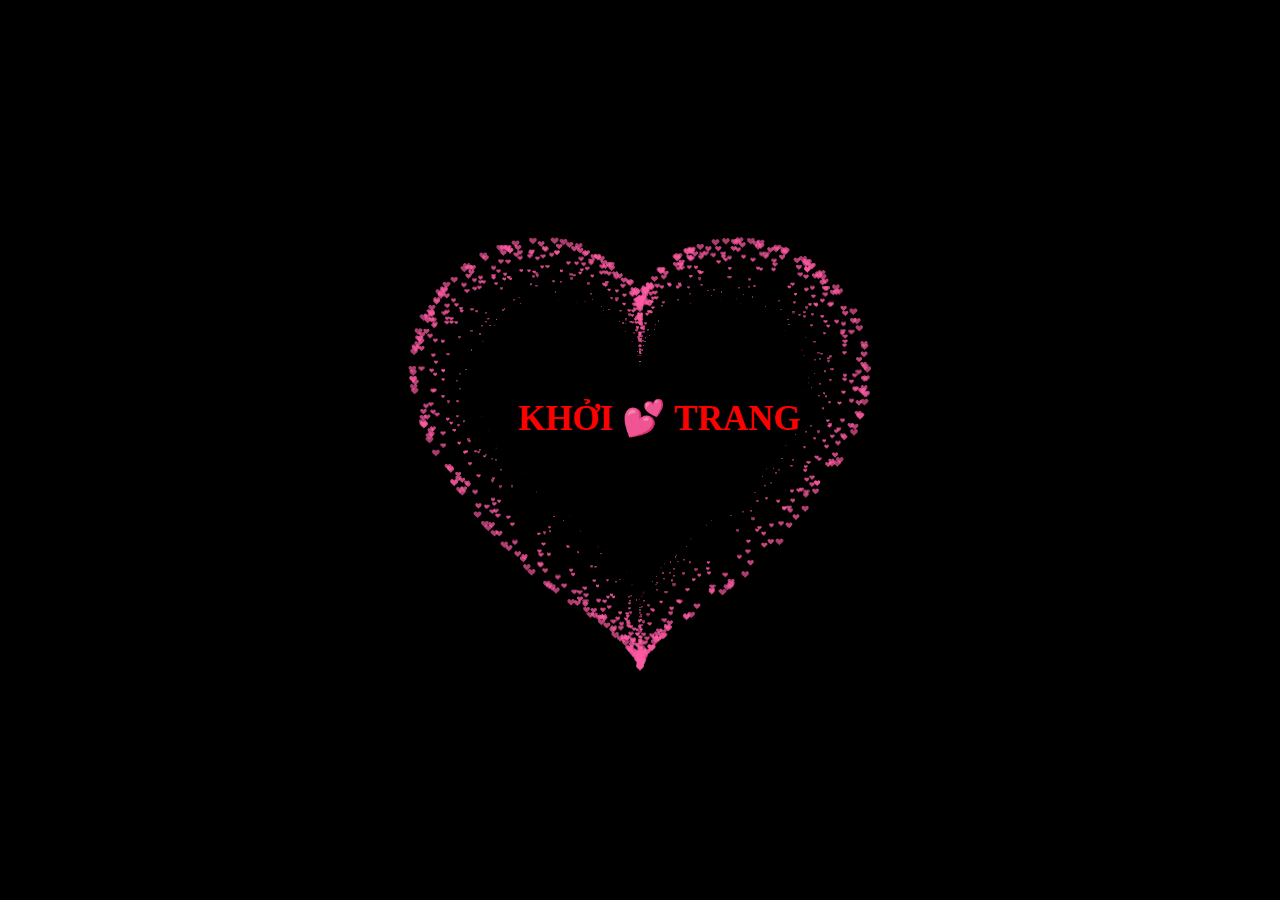
<file: iloveu.html>
<!DOCTYPE HTML PUBLIC "-//W3C//DTD HTML 4.0 Transitional//EN">
<HTML>

<HEAD>
    <TITLE> Iu Quỳnh Chang 💓 </TITLE>
    <META NAME="Generator" CONTENT="EditPlus">
    <META NAME="Author" CONTENT="">
    <META NAME="Keywords" CONTENT="">
    <META NAME="Description" CONTENT="">
    <link rel="icon" type="image/png" href="./img/tim2.png">


    <style>
        h1 {
            color: red;
            font-size: 35px;
        }
        
        html,
        body {
            height: 93%;
            width: 103%;
            padding: 0;
            margin: 0;
            background: #000000;
            display: flex;
            justify-content: center;
            align-items: center;
        }
        
        .box {
            width: 100%;
            position: absolute;
            top: 50%;
            left: 50%;
            transform: translate(-50%, -50%);
            display: flex;
            flex-direction: column;
        }
        
        canvas {
            position: absolute;
            width: 100%;
            height: 100%;
        }
        
        #pinkboard {
            position: relative;
            margin: auto;
            height: 500px;
            width: 500px;
            animation: animate 1.3s infinite;
        }
        
        #pinkboard:before,
        #pinkboard:after {
            content: '';
            position: absolute;
            background: #FF5CA4;
            width: 100px;
            height: 160px;
            border-top-left-radius: 50px;
            border-top-right-radius: 50px;
        }
        
        #pinkboard:before {
            left: 100px;
            transform: rotate(-45deg);
            transform-origin: 0 100%;
            box-shadow: 0 14px 28px rgba(0, 0, 0, 0.25), 0 10px 10px rgba(0, 0, 0, 0.22);
        }
        
        #pinkboard:after {
            left: 0;
            transform: rotate(45deg);
            transform-origin: 100% 100%;
        }
        
        @keyframes animate {
            0% {
                transform: scale(1);
            }
            30% {
                transform: scale(.8);
            }
            60% {
                transform: scale(1.2);
            }
            100% {
                transform: scale(1);
            }
        }
    </style>
</HEAD>

<BODY>
    <div class="box">
        <canvas id="pinkboard"></canvas>
    </div>
    <div class="content">
        <header>
            <h1>KHỞI 💕 TRANG</h1>
        </header>
    </div>
    <script>
        /*
         * Settings
         */
        var settings = {
            particles: {
                length: 3000, // maximum amount of particles
                duration: 2, // particle duration in sec
                velocity: 200, // particle velocity in pixels/sec
                effect: -1.4, // play with this for a nice effect
                size: 12, // particle size in pixels
            },
        };
        /*
         * RequestAnimationFrame polyfill by Erik Möller
         */
        (function() {
            var b = 0;
            var c = ["ms", "moz", "webkit", "o"];
            for (var a = 0; a < c.length && !window.requestAnimationFrame; ++a) {
                window.requestAnimationFrame = window[c[a] + "RequestAnimationFrame"];
                window.cancelAnimationFrame = window[c[a] + "CancelAnimationFrame"] || window[c[a] + "CancelRequestAnimationFrame"]
            }
            if (!window.requestAnimationFrame) {
                window.requestAnimationFrame = function(h, e) {
                    var d = new Date().getTime();
                    var f = Math.max(0, 16 - (d - b));
                    var g = window.setTimeout(function() {
                        h(d + f)
                    }, f);
                    b = d + f;
                    return g
                }
            }
            if (!window.cancelAnimationFrame) {
                window.cancelAnimationFrame = function(d) {
                    clearTimeout(d)
                }
            }
        }());
        /*
         * Point class
         */
        var Point = (function() {
            function Point(x, y) {
                this.x = (typeof x !== 'undefined') ? x : 0;
                this.y = (typeof y !== 'undefined') ? y : 0;
            }
            Point.prototype.clone = function() {
                return new Point(this.x, this.y);
            };
            Point.prototype.length = function(length) {
                if (typeof length == 'undefined')
                    return Math.sqrt(this.x * this.x + this.y * this.y);
                this.normalize();
                this.x *= length;
                this.y *= length;
                return this;
            };
            Point.prototype.normalize = function() {
                var length = this.length();
                this.x /= length;
                this.y /= length;
                return this;
            };
            return Point;
        })();
        /*
         * Particle class
         */
        var Particle = (function() {
            function Particle() {
                this.position = new Point();
                this.velocity = new Point();
                this.acceleration = new Point();
                this.age = 0;
            }
            Particle.prototype.initialize = function(x, y, dx, dy) {
                this.position.x = x;
                this.position.y = y;
                this.velocity.x = dx;
                this.velocity.y = dy;
                this.acceleration.x = dx * settings.particles.effect;
                this.acceleration.y = dy * settings.particles.effect;
                this.age = 0;
            };
            Particle.prototype.update = function(deltaTime) {
                this.position.x += this.velocity.x * deltaTime;
                this.position.y += this.velocity.y * deltaTime;
                this.velocity.x += this.acceleration.x * deltaTime;
                this.velocity.y += this.acceleration.y * deltaTime;
                this.age += deltaTime;
            };
            Particle.prototype.draw = function(context, image) {
                function ease(t) {
                    return (--t) * t * t + 1;
                }
                var size = image.width * ease(this.age / settings.particles.duration);
                context.globalAlpha = 1 - this.age / settings.particles.duration;
                context.drawImage(image, this.position.x - size / 2, this.position.y - size / 2, size, size);
            };
            return Particle;
        })();
        /*
         * ParticlePool class
         */
        var ParticlePool = (function() {
            var particles,
                firstActive = 0,
                firstFree = 0,
                duration = settings.particles.duration;

            function ParticlePool(length) {
                // create and populate particle pool
                particles = new Array(length);
                for (var i = 0; i < particles.length; i++)
                    particles[i] = new Particle();
            }
            ParticlePool.prototype.add = function(x, y, dx, dy) {
                particles[firstFree].initialize(x, y, dx, dy);

                // handle circular queue
                firstFree++;
                if (firstFree == particles.length) firstFree = 0;
                if (firstActive == firstFree) firstActive++;
                if (firstActive == particles.length) firstActive = 0;
            };
            ParticlePool.prototype.update = function(deltaTime) {
                var i;

                // update active particles
                if (firstActive < firstFree) {
                    for (i = firstActive; i < firstFree; i++)
                        particles[i].update(deltaTime);
                }
                if (firstFree < firstActive) {
                    for (i = firstActive; i < particles.length; i++)
                        particles[i].update(deltaTime);
                    for (i = 0; i < firstFree; i++)
                        particles[i].update(deltaTime);
                }

                // remove inactive particles
                while (particles[firstActive].age >= duration && firstActive != firstFree) {
                    firstActive++;
                    if (firstActive == particles.length) firstActive = 0;
                }


            };
            ParticlePool.prototype.draw = function(context, image) {
                // draw active particles
                if (firstActive < firstFree) {
                    for (i = firstActive; i < firstFree; i++)
                        particles[i].draw(context, image);
                }
                if (firstFree < firstActive) {
                    for (i = firstActive; i < particles.length; i++)
                        particles[i].draw(context, image);
                    for (i = 0; i < firstFree; i++)
                        particles[i].draw(context, image);
                }
            };
            return ParticlePool;
        })();
        /*
         * Putting it all together
         */
        (function(canvas) {
            var context = canvas.getContext('2d'),
                particles = new ParticlePool(settings.particles.length),
                particleRate = settings.particles.length / settings.particles.duration, // particles/sec
                time;

            // get point on heart with -PI <= t <= PI
            function pointOnHeart(t) {
                return new Point(
                    160 * Math.pow(Math.sin(t), 3),
                    130 * Math.cos(t) - 50 * Math.cos(2 * t) - 20 * Math.cos(3 * t) - 10 * Math.cos(4 * t) + 25
                );
            }

            // creating the particle image using a dummy canvas
            var image = (function() {
                var canvas = document.createElement('canvas'),
                    context = canvas.getContext('2d');
                canvas.width = settings.particles.size;
                canvas.height = settings.particles.size;
                // helper function to create the path
                function to(t) {
                    var point = pointOnHeart(t);
                    point.x = settings.particles.size / 2 + point.x * settings.particles.size / 350;
                    point.y = settings.particles.size / 2 - point.y * settings.particles.size / 350;
                    return point;
                }
                // create the path
                context.beginPath();
                var t = -Math.PI;
                var point = to(t);
                context.moveTo(point.x, point.y);
                while (t < Math.PI) {
                    t += 0.01; // baby steps!
                    point = to(t);
                    context.lineTo(point.x, point.y);
                }
                context.closePath();
                // create the fill
                context.fillStyle = '#FF5CA4';
                context.fill();
                // create the image
                var image = new Image();
                image.src = canvas.toDataURL();
                return image;
            })();

            // render that thing!
            function render() {
                // next animation frame
                requestAnimationFrame(render);

                // update time
                var newTime = new Date().getTime() / 1000,
                    deltaTime = newTime - (time || newTime);
                time = newTime;

                // clear canvas
                context.clearRect(0, 0, canvas.width, canvas.height);

                // create new particles
                var amount = particleRate * deltaTime;
                for (var i = 0; i < amount; i++) {
                    var pos = pointOnHeart(Math.PI - 2 * Math.PI * Math.random());
                    var dir = pos.clone().length(settings.particles.velocity);
                    particles.add(canvas.width / 2 + pos.x, canvas.height / 2 - pos.y, dir.x, -dir.y);
                }

                // update and draw particles
                particles.update(deltaTime);
                particles.draw(context, image);
            }

            // handle (re-)sizing of the canvas
            function onResize() {
                canvas.width = canvas.clientWidth;
                canvas.height = canvas.clientHeight;
            }
            window.onresize = onResize;

            // delay rendering bootstrap
            setTimeout(function() {
                onResize();
                render();
            }, 10);
        })(document.getElementById('pinkboard'));
    </script>
</BODY>

</HTML>
</file>
